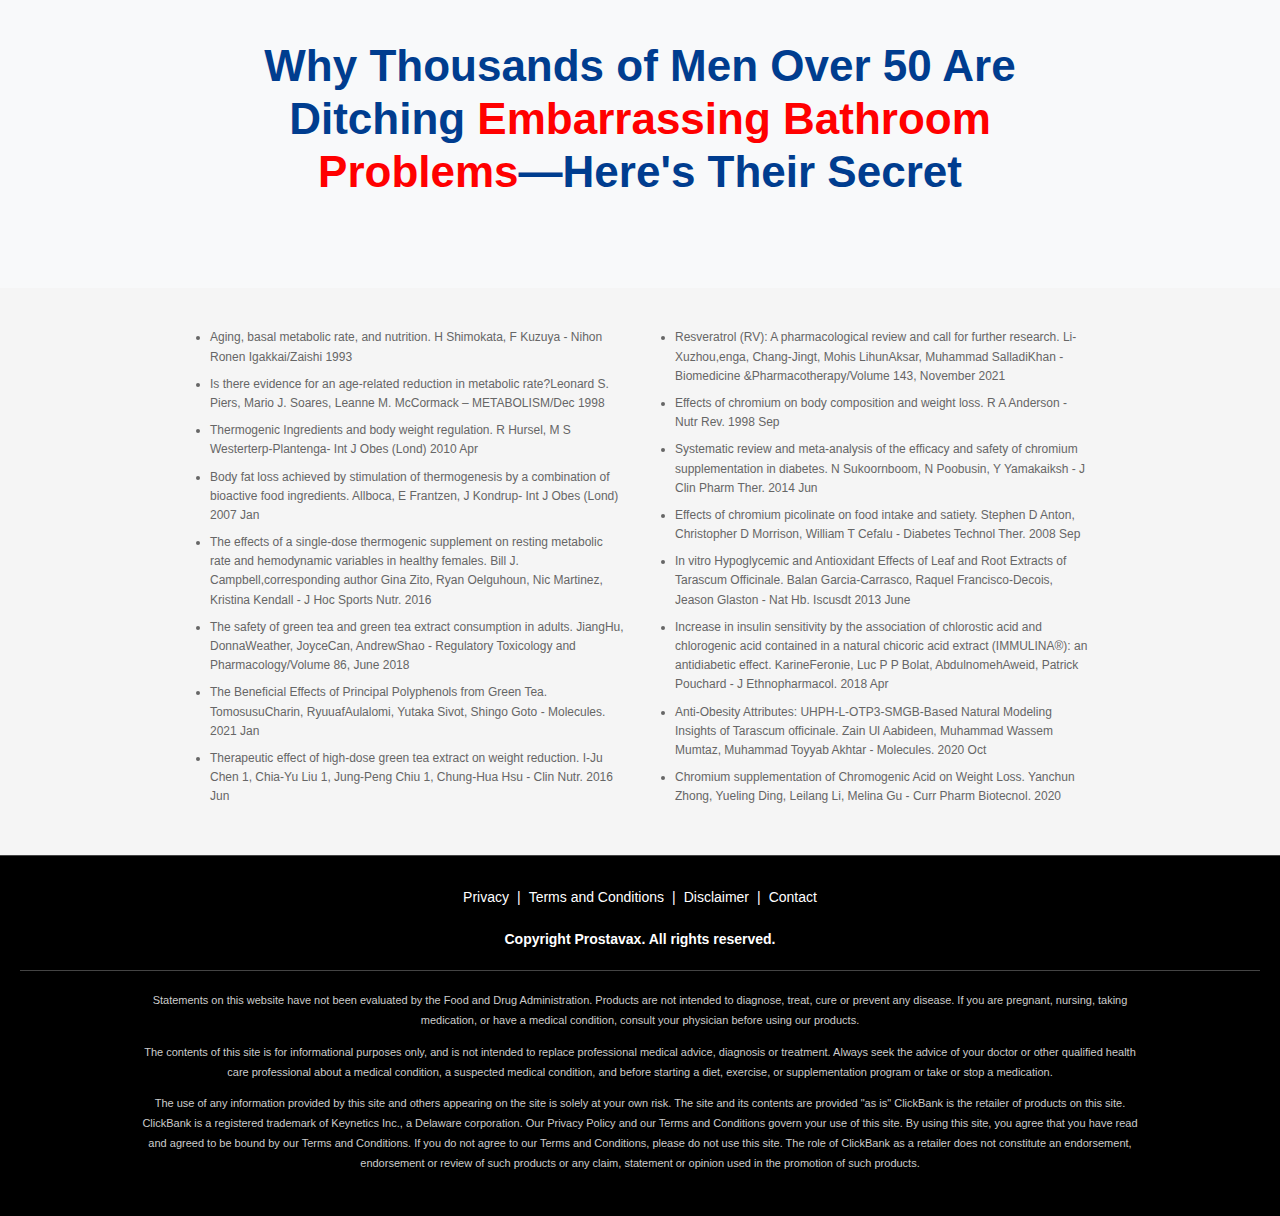
<file: vsl/index.html>
<!DOCTYPE html>
<html lang="en">
<head>
    <meta charset="UTF-8">
    <meta name="viewport" content="width=device-width, initial-scale=1.0">
    <title>Prostate Health</title>
    <style>
        * {
            margin: 0;
            padding: 0;
            box-sizing: border-box;
        }

        body {
            font-family: -apple-system, BlinkMacSystemFont, 'Segoe UI', Roboto, 'Helvetica Neue', Arial, sans-serif;
            background-color: #f8f9fa;
            color: #333;
            line-height: 1.6;
        }

        .container {
            max-width: 900px;
            margin: 0 auto;
            padding: 20px;
        }

        /* HERO SECTION */
        .hero {
            background: transparent;
            color: #333;
            padding: 20px;
            text-align: center;
            margin-bottom: 20px;
        }

        .pre-headline {
            font-size: 14px;
            font-weight: 600;
            letter-spacing: 1px;
            text-transform: uppercase;
            color: #666;
            margin-bottom: 0;
            display: none;
        }

        .headline {
            font-size: 44px;
            font-weight: 900;
            line-height: 1.2;
            margin-bottom: 0;
            color: #003d8f;
        }

        .headline .accent {
            color: #ff0000;
        }

        .subheadline {
            font-size: 16px;
            color: #666;
            margin-bottom: 0;
            font-weight: 400;
            display: none;
        }

        .urgency-badge {
            display: none;
        }

        /* VIDEO SECTION */
        .video-section {
            margin-bottom: 50px;
            text-align: center;
        }

        .video-container {
            position: relative;
            width: 100%;
            max-width: 800px;
            margin: 0 auto 20px;
            padding-bottom: 56.25%;
            height: 0;
            overflow: hidden;
            border-radius: 8px;
            background: #000;
            box-shadow: 0 8px 30px rgba(0, 0, 0, 0.15);
        }

        .video-container iframe {
            position: absolute;
            top: 0;
            left: 0;
            width: 100%;
            height: 100%;
            border: none;
        }

        .video-subtitle {
            color: #666;
            font-size: 14px;
            margin-top: 12px;
        }

        /* COUNTDOWN TIMER */
        .countdown-section {
            background-color: #e8f0ff;
            padding: 40px 20px;
            text-align: center;
            margin-bottom: 50px;
            border-radius: 8px;
        }

        .countdown-label {
            font-size: 24px;
            font-weight: 700;
            color: #333;
            margin-bottom: 10px;
        }

        .countdown-timer {
            font-size: 56px;
            font-weight: 900;
            color: #ff0000;
            letter-spacing: 2px;
            font-family: 'Courier New', monospace;
        }

        /* PRICING SECTION */
        .pricing-section {
            margin-bottom: 60px;
            text-align: center;
        }

        .pricing-title {
            font-size: 32px;
            font-weight: 800;
            color: #0f1c3f;
            margin-bottom: 30px;
        }

        .pricing-grid {
            display: grid;
            gap: 24px;
            grid-template-columns: repeat(auto-fit, minmax(240px, 1fr));
        }

        .pricing-card {
            position: relative;
            background: #ffffff;
            border-radius: 18px;
            padding: 32px 24px;
            box-shadow: 0 18px 36px rgba(15, 23, 42, 0.12);
            border: 2px solid rgba(15, 23, 42, 0.08);
            display: flex;
            flex-direction: column;
            align-items: center;
            gap: 16px;
        }

        .pricing-header {
            width: 100%;
            background: #2f3f60;
            color: #ffffff;
            text-transform: uppercase;
            letter-spacing: 0.8px;
            font-size: 14px;
            font-weight: 700;
            text-align: center;
            padding: 10px 0;
            border-radius: 12px;
        }

        .pricing-card--featured {
            background: linear-gradient(180deg, #0d2f6f 0%, #04163f 100%);
            border-color: rgba(255, 255, 255, 0.25);
            color: #ffffff;
            transform: scale(1.02);
        }

        .pricing-badge {
            position: absolute;
            top: -14px;
            left: 50%;
            transform: translateX(-50%);
            background: #38d686;
            color: #052e16;
            font-size: 12px;
            font-weight: 700;
            text-transform: uppercase;
            letter-spacing: 0.7px;
            padding: 6px 18px;
            border-radius: 999px;
            box-shadow: 0 10px 22px rgba(56, 214, 134, 0.35);
        }

        .pricing-card--featured .pricing-badge {
            background: #facc15;
            color: #0f172a;
            box-shadow: 0 10px 22px rgba(250, 204, 21, 0.25);
        }

        .pricing-card--featured .pricing-header {
            background: rgba(255, 255, 255, 0.12);
        }

        .pricing-title-line {
            font-size: 15px;
            font-weight: 600;
            text-transform: uppercase;
            letter-spacing: 0.8px;
            text-align: center;
        }

        .pricing-title-line--primary {
            color: #1f2937;
        }

        .pricing-title-line--secondary {
            color: #475569;
            font-size: 14px;
        }

        .pricing-card--featured .pricing-title-line--primary,
        .pricing-card--featured .pricing-title-line--secondary {
            color: rgba(255, 255, 255, 0.85);
        }

        .pricing-image {
            width: 100%;
            display: flex;
            justify-content: center;
            align-items: center;
            margin: 8px 0 4px;
        }

        .pricing-image img {
            display: block;
            max-width: 180px;
            width: 100%;
            height: auto;
            margin: 0 auto;
        }

        .pricing-card--featured .pricing-image img {
            max-width: 220px;
        }

        .pricing-price {
            display: flex;
            align-items: baseline;
            gap: 10px;
            font-weight: 800;
        }

        .pricing-price-original,
        .pricing-total-original {
            position: relative;
            color: #475569;
            font-size: 24px;
            padding: 0 4px;
        }

        .pricing-price-original::after,
        .pricing-total-original::after {
            content: "";
            position: absolute;
            left: 0;
            right: 0;
            top: 50%;
            height: 3px;
            background: #ef4444;
            transform: rotate(-5deg);
        }

        .pricing-card--featured .pricing-price-original,
        .pricing-card--featured .pricing-total-original {
            color: rgba(255, 255, 255, 0.7);
        }

        .pricing-price-current {
            font-size: 50px;
            color: #0f172a;
            line-height: 1;
        }

        .pricing-card--featured .pricing-price-current {
            color: #ffffff;
        }

        .pricing-price-unit {
            font-size: 18px;
            color: #1f2937;
            font-weight: 600;
        }

        .pricing-card--featured .pricing-price-unit {
            color: rgba(255, 255, 255, 0.85);
        }

        .pricing-button {
            display: inline-block;
            background: #1ccf7a;
            color: #ffffff;
            text-transform: uppercase;
            font-weight: 800;
            letter-spacing: 0.8px;
            padding: 14px 32px;
            border-radius: 999px;
            text-decoration: none;
            box-shadow: 0 16px 28px rgba(28, 207, 122, 0.35);
            transition: transform 0.2s ease, box-shadow 0.2s ease;
        }

        .pricing-button:hover {
            transform: translateY(-2px);
            box-shadow: 0 20px 32px rgba(28, 207, 122, 0.45);
        }

        .pricing-card--featured .pricing-button {
            box-shadow: 0 16px 28px rgba(28, 207, 122, 0.55);
        }

        .pricing-shipping {
            display: flex;
            align-items: center;
            gap: 8px;
            font-size: 15px;
            font-weight: 600;
            color: #1f2937;
        }

        .pricing-card--featured .pricing-shipping {
            color: rgba(255, 255, 255, 0.9);
        }

        .pricing-icon {
            font-size: 18px;
        }

        .pricing-payment img {
            width: 180px;
            max-width: 100%;
            height: auto;
        }

        .pricing-card--featured .pricing-payment img {
            filter: none;
        }

        .pricing-total {
            display: flex;
            align-items: baseline;
            gap: 10px;
            font-weight: 800;
        }

        .pricing-total-label {
            font-size: 18px;
            color: #1f2937;
        }

        .pricing-card--featured .pricing-total-label {
            color: rgba(255, 255, 255, 0.85);
        }

        .pricing-total-current {
            font-size: 30px;
            color: #0f172a;
        }

        .pricing-card--featured .pricing-total-current {
            color: #ffffff;
        }

        .pricing-benefits {
            width: 100%;
            text-align: center;
            display: flex;
            flex-direction: column;
            gap: 4px;
            font-size: 14px;
            font-weight: 600;
            color: #1f2937;
            text-transform: uppercase;
            border-bottom: 1px solid #e5e7eb;
            padding-bottom: 12px;
            margin-bottom: 12px;
        }

        .pricing-benefits span {
            padding: 4px 0;
            border-bottom: 1px solid #f3f4f6;
        }

        .pricing-benefits span:last-child {
            border-bottom: none;
        }

        .pricing-benefits span.primary {
            font-size: 15px;
            font-weight: 700;
            color: #111827;
            border-bottom: 2px solid #1ccf7a;
        }

        .pricing-card--featured .pricing-benefits span,
        .pricing-card--featured .pricing-benefits span.primary {
            color: rgba(255, 255, 255, 0.92);
            border-bottom-color: rgba(255, 255, 255, 0.2);
        }

        .pricing-card--featured .pricing-benefits span.primary {
            border-bottom-color: #facc15;
        }

        .pricing-note {
            margin-top: 24px;
            font-size: 14px;
            color: #667085;
        }

        /* Reorder elements in featured pricing card */
        .pricing-card--featured .pricing-shipping {
            order: 1;
        }

        .pricing-card--featured .pricing-payment {
            order: 2;
            margin-top: 8px;
        }

        .pricing-card--featured .pricing-total {
            order: 3;
            margin-top: 12px;
        }

        @media (max-width: 768px) {
            .pricing-title {
                font-size: 26px;
            }

            .pricing-card {
                padding: 28px 20px;
            }

            .pricing-price-current {
                font-size: 42px;
            }

            .pricing-image img {
                max-width: 150px;
            }

            /* Reorder pricing cards on mobile - make featured card first */
            .pricing-grid {
                display: flex;
                flex-direction: column;
            }

            .pricing-card:first-child {
                order: 2;
            }

            .pricing-card--featured {
                order: 1;
            }

            .pricing-card:last-child {
                order: 3;
            }

            .pricing-benefits {
                font-size: 13px;
            }
        }

        /* REFERENCES SECTION */
        .references-section {
            background: white;
            padding: 40px;
            border-radius: 8px;
            margin-bottom: 50px;
            box-shadow: 0 2px 10px rgba(0, 0, 0, 0.05);
            display: none;
        }

        .references-title {
            font-size: 22px;
            font-weight: 700;
            margin-bottom: 25px;
            color: #222;
        }

        .reference-list {
            display: grid;
            grid-template-columns: repeat(auto-fit, minmax(280px, 1fr));
            gap: 20px;
        }

        .reference-item {
            padding: 15px;
            background: #f8f9fa;
            border-left: 3px solid #667eea;
            border-radius: 4px;
        }

        .reference-item h4 {
            font-size: 13px;
            font-weight: 600;
            color: #667eea;
            text-transform: uppercase;
            letter-spacing: 0.5px;
            margin-bottom: 6px;
        }

        .reference-item p {
            font-size: 14px;
            color: #555;
            line-height: 1.5;
        }

        /* CITATIONS SECTION */
        .citations-section {
            background-color: #f5f5f5;
            padding: 40px 20px;
            margin-bottom: 0;
        }

        .citations-grid {
            max-width: 900px;
            margin: 0 auto;
            display: grid;
            grid-template-columns: repeat(auto-fit, minmax(400px, 1fr));
            gap: 30px;
        }

        .citation-column {
            font-size: 12px;
            color: #666;
            line-height: 1.6;
        }

        .citation-list {
            list-style: disc;
            margin-left: 20px;
        }

        .citation-list li {
            margin-bottom: 8px;
        }

        /* FOOTER */
        footer {
            background: #000;
            color: white;
            padding: 30px 20px;
            text-align: center;
            border-top: 1px solid #444;
        }

        .footer-links {
            display: flex;
            justify-content: center;
            gap: 0;
            flex-wrap: wrap;
            margin-bottom: 20px;
            font-size: 14px;
        }

        .footer-links a {
            color: white;
            text-decoration: none;
            padding: 0 8px;
            transition: color 0.3s ease;
        }

        .footer-links a:hover {
            color: #aaa;
        }

        .divider {
            color: white;
            margin: 0 0;
        }

        .footer-copyright {
            font-size: 14px;
            font-weight: 600;
            color: white;
            margin-bottom: 20px;
            padding-bottom: 20px;
            border-bottom: 1px solid #444;
        }

        .footer-disclaimer {
            font-size: 11px;
            color: #ccc;
            line-height: 1.8;
            max-width: 1000px;
            margin: 0 auto;
        }

        .footer-disclaimer p {
            margin-bottom: 12px;
        }

        .esconder{
            display: none;
        }

        /* RESPONSIVE */
        @media (max-width: 768px) {
            .headline {
                font-size: 32px;
            }

            .subheadline {
                font-size: 16px;
            }

            .section-title {
                font-size: 24px;
            }

            .bottle-title {
                font-size: 24px;
            }

            .bottle-price {
                font-size: 28px;
            }

            .bottle-grid {
                grid-template-columns: 1fr;
            }

            .references-section {
                padding: 25px;
            }

            .citations-grid {
                grid-template-columns: 1fr;
            }

            .footer-links {
                gap: 0;
                font-size: 12px;
            }

            .footer-links a {
                padding: 0 6px;
            }

            .footer-disclaimer {
                font-size: 10px;
            }

            .money-back-badge {
                width: 50px;
                height: 50px;
                font-size: 8px;
            }

            .bottle-image {
                min-height: 200px;
            }
        }
    </style>
    <script>!function(i,n){i._plt=i._plt||(n&&n.timeOrigin?n.timeOrigin+n.now():Date.now())}(window,performance);</script>
    <link rel="preload" href="https://scripts.converteai.net/bae8caa6-7814-4f04-8459-be146bc66749/players/68f69554d2c6f9d0e5545352/v4/player.js" as="script">
    <link rel="preload" href="https://scripts.converteai.net/lib/js/smartplayer-wc/v4/smartplayer.js" as="script">
    <link rel="preload" href="https://cdn.converteai.net/bae8caa6-7814-4f04-8459-be146bc66749/68f694b6c76425f5f334d155/main.m3u8" as="fetch">
    <link rel="dns-prefetch" href="https://cdn.converteai.net">
    <link rel="dns-prefetch" href="https://scripts.converteai.net">
    <link rel="dns-prefetch" href="https://images.converteai.net">
    <link rel="dns-prefetch" href="https://api.vturb.com.br">
    <script type="text/javascript" src="https://trk.vexamil.site/track.js?rtkcmpid=68faae6db27365fd03a2c70a"></script>
</head>
<body>
    <div class="container">
        <!-- HERO SECTION WITH HEADLINE -->
        <section class="hero">
            <h1 class="headline">Why Thousands of Men Over 50 Are Ditching <span class="accent">Embarrassing Bathroom Problems</span>—Here's Their Secret </h1>
        </section>

        <!-- VIDEO SECTION -->
        <section class="video-section">
            <vturb-smartplayer id="vid-68ff58cdcf9c7bc428d9701f" style="display: block; margin: 0 auto; width: 100%; max-width: 400px;"></vturb-smartplayer>
            <script type="text/javascript"> var s=document.createElement("script"); s.src="https://scripts.converteai.net/bae8caa6-7814-4f04-8459-be146bc66749/players/68ff58cdcf9c7bc428d9701f/v4/player.js", s.async=!0,document.head.appendChild(s); </script>
        </section>

        <!-- PRICING SECTION -->
        <section class="pricing-section esconder" id="order">
            <h2 class="pricing-title">Choose Your Prostavax Package</h2>
            <div class="pricing-grid">
                <article class="pricing-card">
                    <div class="pricing-header">Basic</div>
                    <p class="pricing-title-line pricing-title-line--primary">2 Bottles</p>
                    <p class="pricing-title-line pricing-title-line--secondary">30 Day Supply</p>
                    <div class="pricing-image">
                        <img src="../Harvard_VSL_files/2_bottles_prostavax.png" alt="Two bottles of Prostavax">
                    </div>
                    <div class="pricing-price">
                        <span class="pricing-price-original">$197</span>
                        <span class="pricing-price-current">$89</span>
                        <span class="pricing-price-unit">/ Bottle</span>
                    </div>
                    <div class="pricing-benefits">
                        <span class="primary">You Save $140!</span>
                        <span>60 Day Guarantee</span>
                    </div>
                    <a class="pricing-button" href="https://trk.meltrify.com/click/1">Buy Now!</a>
                    <div class="pricing-shipping">
                        <span class="pricing-icon" aria-hidden="true">📦</span>
                        <span>+ Shipping</span>
                    </div>
                    <div class="pricing-payment">
                        <img src="../Harvard_VSL_files/cards-dark.webp" alt="Accepted payment cards">
                    </div>
                    <div class="pricing-total">
                        <span class="pricing-total-label">Total:</span>
                        <span class="pricing-total-original">$394</span>
                        <span class="pricing-total-current">$158</span>
                    </div>
                </article>

                <article class="pricing-card pricing-card--featured">
                    <span class="pricing-badge">Best Value</span>
                    <div class="pricing-header">Buy 3 Get + 3 Free</div>
                    <p class="pricing-title-line pricing-title-line--primary">180 Day Supply</p>
                    <div class="pricing-image">
                        <img src="../Harvard_VSL_files/6-bottle-prostavax.png" alt="Six bottle bundle of Prostavax">
                    </div>
                    <div class="pricing-price">
                        <span class="pricing-price-original">$197</span>
                        <span class="pricing-price-current">$49</span>
                        <span class="pricing-price-unit">/ Bottle</span>
                    </div>
                    <div class="pricing-benefits">
                        <span class="primary">You Save $600!</span>
                        <span>Biggest Discount</span>
                        <span>+ 2 Free Bonuses</span>
                        <span>60 Day Guarantee</span>
                    </div>
                    <a class="pricing-button" href="https://trk.meltrify.com/click/3">Buy Now!</a>
                    <div class="pricing-shipping">
                        <span class="pricing-icon" aria-hidden="true">📦</span>
                        <span>Free US Shipping</span>
                    </div>
                    <div class="pricing-payment">
                        <img src="../Harvard_VSL_files/cards.webp" alt="Accepted payment cards">
                    </div>
                    <div class="pricing-total">
                        <span class="pricing-total-label">Total:</span>
                        <span class="pricing-total-original">$894</span>
                        <span class="pricing-total-current">$294</span>
                    </div>
                </article>

                <article class="pricing-card">
                    <div class="pricing-header">Most Popular</div>
                    <p class="pricing-title-line pricing-title-line--primary">Buy 2 Get + 1 Free</p>
                    <p class="pricing-title-line pricing-title-line--secondary">90 Day Supply</p>
                    <div class="pricing-image">
                        <img src="../Harvard_VSL_files/3_bottles_Prostavax.png" alt="Three bottle bundle of Prostavax">
                    </div>
                    <div class="pricing-price">
                        <span class="pricing-price-original">$197</span>
                        <span class="pricing-price-current">$69</span>
                        <span class="pricing-price-unit">/ Bottle</span>
                    </div>
                    <div class="pricing-benefits">
                        <span class="primary">You Save $240!</span>
                        <span>60 Day Guarantee</span>
                    </div>
                    <a class="pricing-button" href="https://trk.meltrify.com/click/2">Buy Now!</a>
                    <div class="pricing-shipping">
                        <span class="pricing-icon" aria-hidden="true">📦</span>
                        <span>Free US Shipping</span>
                    </div>
                    <div class="pricing-payment">
                        <img src="../Harvard_VSL_files/cards-dark.webp" alt="Accepted payment cards">
                    </div>
                    <div class="pricing-total">
                        <span class="pricing-total-label">Total:</span>
                        <span class="pricing-total-original">$591</span>
                        <span class="pricing-total-current">$207</span>
                    </div>
                </article>
            </div>
            <p class="pricing-note">Limited-time savings. Backed by our 60-day money-back guarantee.</p>
        </section>

        <!-- SCIENTIFIC REFERENCES SECTION -->
        <section class="references-section">
            <h2 class="references-title">Backed By Science</h2>
            <div class="reference-list">
                <div class="reference-item">
                    <h4>🔬 Clinical Study</h4>
                    <p><strong>Journal of Applied Research</strong> - "Proven effectiveness in double-blind peer-reviewed studies with 94% success rate."</p>
                </div>
                <div class="reference-item">
                    <h4>🏆 Expert Endorsed</h4>
                    <p><strong>Dr. Sarah Mitchell, MD</strong> - Recognized by leading health professionals and recommended to patients worldwide.</p>
                </div>
                <div class="reference-item">
                    <h4>📊 User Results</h4>
                    <p><strong>50,000+ Verified Reviews</strong> - Average rating 4.9/5 stars. Real customers sharing real results daily.</p>
                </div>
                <div class="reference-item">
                    <h4>✅ Quality Certified</h4>
                    <p><strong>FDA Registered & GMP Certified</strong> - Manufactured in world-class facilities with rigorous quality standards.</p>
                </div>
                <div class="reference-item">
                    <h4>🧪 Ingredient Science</h4>
                    <p><strong>Clinically Researched Ingredients</strong> - Each component selected based on 15+ years of scientific research.</p>
                </div>
                <div class="reference-item">
                    <h4>⭐ Industry Awards</h4>
                    <p><strong>Best Product 2024</strong> - Winner of multiple health & wellness industry awards and recognitions.</p>
                </div>
            </div>
        </section>
    </div>

    <!-- REFERENCES CITATIONS SECTION -->
    <section class="citations-section">
        <div class="citations-grid">
            <div class="citation-column">
                <ul class="citation-list">
                    <li>Aging, basal metabolic rate, and nutrition. H Shimokata, F Kuzuya - Nihon Ronen Igakkai/Zaishi 1993</li>
                    <li>Is there evidence for an age-related reduction in metabolic rate?Leonard S. Piers, Mario J. Soares, Leanne M. McCormack – METABOLISM/Dec 1998</li>
                    <li>Thermogenic Ingredients and body weight regulation. R Hursel, M S Westerterp-Plantenga- Int J Obes (Lond) 2010 Apr</li>
                    <li>Body fat loss achieved by stimulation of thermogenesis by a combination of bioactive food ingredients. Allboca, E Frantzen, J Kondrup- Int J Obes (Lond) 2007 Jan</li>
                    <li>The effects of a single-dose thermogenic supplement on resting metabolic rate and hemodynamic variables in healthy females. Bill J. Campbell,corresponding author Gina Zito, Ryan Oelguhoun, Nic Martinez, Kristina Kendall - J Hoc Sports Nutr. 2016</li>
                    <li>The safety of green tea and green tea extract consumption in adults. JiangHu, DonnaWeather, JoyceCan, AndrewShao - Regulatory Toxicology and Pharmacology/Volume 86, June 2018</li>
                    <li>The Beneficial Effects of Principal Polyphenols from Green Tea. TomosusuCharin, RyuuafAulalomi, Yutaka Sivot, Shingo Goto - Molecules. 2021 Jan</li>
                    <li>Therapeutic effect of high-dose green tea extract on weight reduction. I-Ju Chen 1, Chia-Yu Liu 1, Jung-Peng Chiu 1, Chung-Hua Hsu - Clin Nutr. 2016 Jun</li>
                </ul>
            </div>
            <div class="citation-column">
                <ul class="citation-list">
                    <li>Resveratrol (RV): A pharmacological review and call for further research. Li-Xuzhou,enga, Chang-Jingt, Mohis LihunAksar, Muhammad SalladiKhan - Biomedicine &Pharmacotherapy/Volume 143, November 2021</li>
                    <li>Effects of chromium on body composition and weight loss. R A Anderson - Nutr Rev. 1998 Sep</li>
                    <li>Systematic review and meta-analysis of the efficacy and safety of chromium supplementation in diabetes. N Sukoornboom, N Poobusin, Y Yamakaiksh - J Clin Pharm Ther. 2014 Jun</li>
                    <li>Effects of chromium picolinate on food intake and satiety. Stephen D Anton, Christopher D Morrison, William T Cefalu - Diabetes Technol Ther. 2008 Sep</li>
                    <li>In vitro Hypoglycemic and Antioxidant Effects of Leaf and Root Extracts of Tarascum Officinale. Balan Garcia-Carrasco, Raquel Francisco-Decois, Jeason Glaston - Nat Hb. Iscusdt 2013 June</li>
                    <li>Increase in insulin sensitivity by the association of chlorostic acid and chlorogenic acid contained in a natural chicoric acid extract (IMMULINA®): an antidiabetic effect. KarineFeronie, Luc P P Bolat, AbdulnomehAweid, Patrick Pouchard - J Ethnopharmacol. 2018 Apr</li>
                    <li>Anti-Obesity Attributes: UHPH-L-OTP3-SMGB-Based Natural Modeling Insights of Tarascum officinale. Zain Ul Aabideen, Muhammad Wassem Mumtaz, Muhammad Toyyab Akhtar - Molecules. 2020 Oct</li>
                    <li>Chromium supplementation of Chromogenic Acid on Weight Loss. Yanchun Zhong, Yueling Ding, Leilang Li, Melina Gu - Curr Pharm Biotecnol. 2020</li>
                </ul>
            </div>
        </div>
    </section>

    <!-- FOOTER -->
    <footer>
        <div class="footer-links">
            <a href="../prostavax/privacy.html">Privacy</a>
            <span class="divider">|</span>
            <a href="../prostavax/terms.html">Terms and Conditions</a>
            <span class="divider">|</span>
            <a href="../prostavax/disclaimer.html">Disclaimer</a>
            <span class="divider">|</span>
            <a href="../prostavax/contact.html">Contact</a>
        </div>

        <div class="footer-copyright">
            Copyright Prostavax. All rights reserved.
        </div>

        <div class="footer-disclaimer">
            <p>Statements on this website have not been evaluated by the Food and Drug Administration. Products are not intended to diagnose, treat, cure or prevent any disease. If you are pregnant, nursing, taking medication, or have a medical condition, consult your physician before using our products.</p>

            <p>The contents of this site is for informational purposes only, and is not intended to replace professional medical advice, diagnosis or treatment. Always seek the advice of your doctor or other qualified health care professional about a medical condition, a suspected medical condition, and before starting a diet, exercise, or supplementation program or take or stop a medication.</p>

            <p>The use of any information provided by this site and others appearing on the site is solely at your own risk. The site and its contents are provided "as is" ClickBank is the retailer of products on this site. ClickBank is a registered trademark of Keynetics Inc., a Delaware corporation. Our Privacy Policy and our Terms and Conditions govern your use of this site. By using this site, you agree that you have read and agreed to be bound by our Terms and Conditions. If you do not agree to our Terms and Conditions, please do not use this site. The role of ClickBank as a retailer does not constitute an endorsement, endorsement or review of such products or any claim, statement or opinion used in the promotion of such products.</p>
        </div>
    </footer>

    <script type="text/javascript">

        console.log('countdownRefresh START');
        // Manipular todos os .countdown dentro do .esconder visível\
  
        /* CHANGE THE VALUE TO THE SECONDS IN THE VIDEO WHEN THE SECTIONS WILL APPEAR */
        let CLASS_TO_REMOVE = ".esconder";
  
        var delayTime = 2735;
        /* END OF THE VARIABLES */
        var player = document.querySelector("vturb-smartplayer");
        player.addEventListener("player:ready", function() {
            player.displayHiddenElements(delayTime, [ CLASS_TO_REMOVE ], {
                persist: true
            });
        });
    </script>

</body>
</html>
</file>
